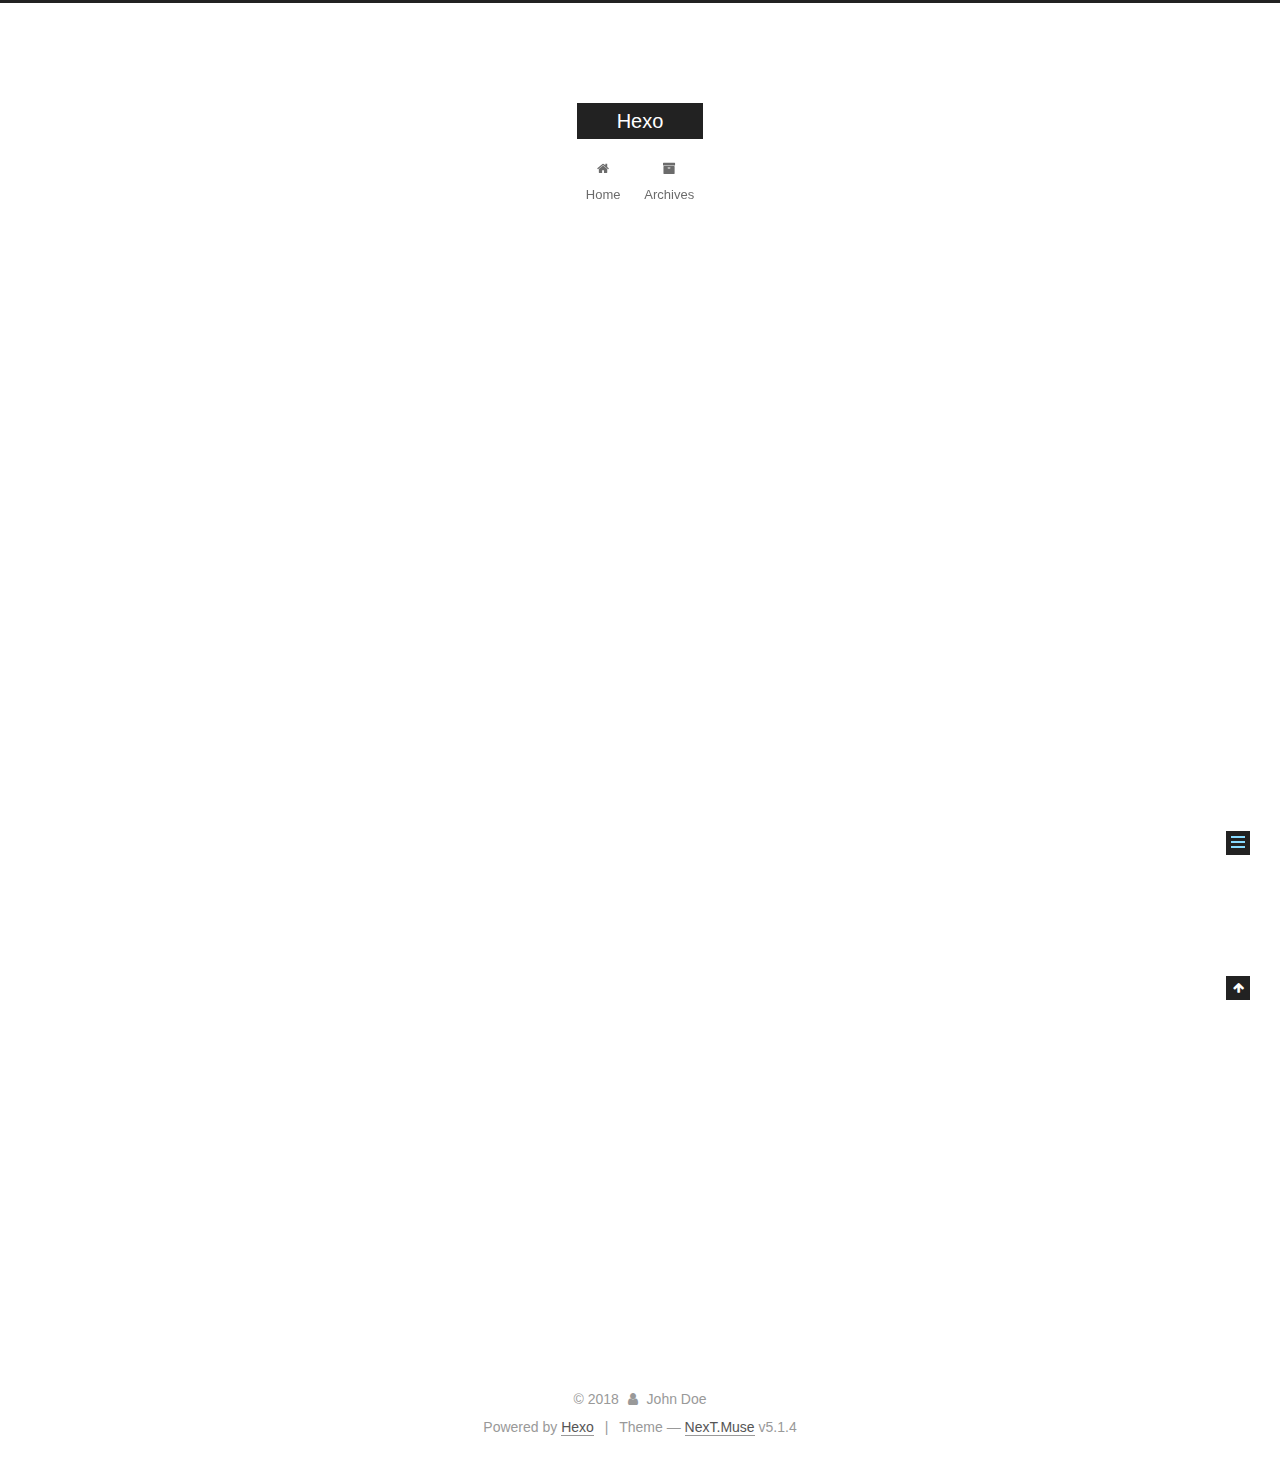
<file: 2018/04/25/hello-world/index.html>
<!DOCTYPE html>



  


<html class="theme-next muse use-motion" lang="">
<head>
  <meta charset="UTF-8"/>
<meta http-equiv="X-UA-Compatible" content="IE=edge" />
<meta name="viewport" content="width=device-width, initial-scale=1, maximum-scale=1"/>
<meta name="theme-color" content="#222">









<meta http-equiv="Cache-Control" content="no-transform" />
<meta http-equiv="Cache-Control" content="no-siteapp" />
















  
  
  <link href="/lib/fancybox/source/jquery.fancybox.css?v=2.1.5" rel="stylesheet" type="text/css" />







<link href="/lib/font-awesome/css/font-awesome.min.css?v=4.6.2" rel="stylesheet" type="text/css" />

<link href="/css/main.css?v=5.1.4" rel="stylesheet" type="text/css" />


  <link rel="apple-touch-icon" sizes="180x180" href="/images/apple-touch-icon-next.png?v=5.1.4">


  <link rel="icon" type="image/png" sizes="32x32" href="/images/favicon-32x32-next.png?v=5.1.4">


  <link rel="icon" type="image/png" sizes="16x16" href="/images/favicon-16x16-next.png?v=5.1.4">


  <link rel="mask-icon" href="/images/logo.svg?v=5.1.4" color="#222">





  <meta name="keywords" content="Hexo, NexT" />










<meta name="description" content="Welcome to Hexo! This is your very first post. Check documentation for more info. If you get any problems when using Hexo, you can find the answer in troubleshooting or you can ask me on GitHub. Quick">
<meta property="og:type" content="article">
<meta property="og:title" content="Hello World">
<meta property="og:url" content="http://yoursite.com/2018/04/25/hello-world/index.html">
<meta property="og:site_name" content="Hexo">
<meta property="og:description" content="Welcome to Hexo! This is your very first post. Check documentation for more info. If you get any problems when using Hexo, you can find the answer in troubleshooting or you can ask me on GitHub. Quick">
<meta property="og:locale" content="default">
<meta property="og:updated_time" content="2018-04-25T05:53:22.431Z">
<meta name="twitter:card" content="summary">
<meta name="twitter:title" content="Hello World">
<meta name="twitter:description" content="Welcome to Hexo! This is your very first post. Check documentation for more info. If you get any problems when using Hexo, you can find the answer in troubleshooting or you can ask me on GitHub. Quick">



<script type="text/javascript" id="hexo.configurations">
  var NexT = window.NexT || {};
  var CONFIG = {
    root: '/',
    scheme: 'Muse',
    version: '5.1.4',
    sidebar: {"position":"left","display":"post","offset":12,"b2t":false,"scrollpercent":false,"onmobile":false},
    fancybox: true,
    tabs: true,
    motion: {"enable":true,"async":false,"transition":{"post_block":"fadeIn","post_header":"slideDownIn","post_body":"slideDownIn","coll_header":"slideLeftIn","sidebar":"slideUpIn"}},
    duoshuo: {
      userId: '0',
      author: 'Author'
    },
    algolia: {
      applicationID: '',
      apiKey: '',
      indexName: '',
      hits: {"per_page":10},
      labels: {"input_placeholder":"Search for Posts","hits_empty":"We didn't find any results for the search: ${query}","hits_stats":"${hits} results found in ${time} ms"}
    }
  };
</script>



  <link rel="canonical" href="http://yoursite.com/2018/04/25/hello-world/"/>





  <title>Hello World | Hexo</title>
  








</head>

<body itemscope itemtype="http://schema.org/WebPage" lang="default">

  
  
    
  

  <div class="container sidebar-position-left page-post-detail">
    <div class="headband"></div>

    <header id="header" class="header" itemscope itemtype="http://schema.org/WPHeader">
      <div class="header-inner"><div class="site-brand-wrapper">
  <div class="site-meta ">
    

    <div class="custom-logo-site-title">
      <a href="/"  class="brand" rel="start">
        <span class="logo-line-before"><i></i></span>
        <span class="site-title">Hexo</span>
        <span class="logo-line-after"><i></i></span>
      </a>
    </div>
      
        <p class="site-subtitle"></p>
      
  </div>

  <div class="site-nav-toggle">
    <button>
      <span class="btn-bar"></span>
      <span class="btn-bar"></span>
      <span class="btn-bar"></span>
    </button>
  </div>
</div>

<nav class="site-nav">
  

  
    <ul id="menu" class="menu">
      
        
        <li class="menu-item menu-item-home">
          <a href="/" rel="section">
            
              <i class="menu-item-icon fa fa-fw fa-home"></i> <br />
            
            Home
          </a>
        </li>
      
        
        <li class="menu-item menu-item-archives">
          <a href="/archives/" rel="section">
            
              <i class="menu-item-icon fa fa-fw fa-archive"></i> <br />
            
            Archives
          </a>
        </li>
      

      
    </ul>
  

  
</nav>



 </div>
    </header>

    <main id="main" class="main">
      <div class="main-inner">
        <div class="content-wrap">
          <div id="content" class="content">
            

  <div id="posts" class="posts-expand">
    

  

  
  
  

  <article class="post post-type-normal" itemscope itemtype="http://schema.org/Article">
  
  
  
  <div class="post-block">
    <link itemprop="mainEntityOfPage" href="http://yoursite.com/2018/04/25/hello-world/">

    <span hidden itemprop="author" itemscope itemtype="http://schema.org/Person">
      <meta itemprop="name" content="John Doe">
      <meta itemprop="description" content="">
      <meta itemprop="image" content="/images/avatar.gif">
    </span>

    <span hidden itemprop="publisher" itemscope itemtype="http://schema.org/Organization">
      <meta itemprop="name" content="Hexo">
    </span>

    
      <header class="post-header">

        
        
          <h1 class="post-title" itemprop="name headline">Hello World</h1>
        

        <div class="post-meta">
          <span class="post-time">
            
              <span class="post-meta-item-icon">
                <i class="fa fa-calendar-o"></i>
              </span>
              
                <span class="post-meta-item-text">Posted on</span>
              
              <time title="Post created" itemprop="dateCreated datePublished" datetime="2018-04-25T13:53:22+08:00">
                2018-04-25
              </time>
            

            

            
          </span>

          

          
            
          

          
          

          

          

          

        </div>
      </header>
    

    
    
    
    <div class="post-body" itemprop="articleBody">

      
      

      
        <p>Welcome to <a href="https://hexo.io/" target="_blank" rel="noopener">Hexo</a>! This is your very first post. Check <a href="https://hexo.io/docs/" target="_blank" rel="noopener">documentation</a> for more info. If you get any problems when using Hexo, you can find the answer in <a href="https://hexo.io/docs/troubleshooting.html" target="_blank" rel="noopener">troubleshooting</a> or you can ask me on <a href="https://github.com/hexojs/hexo/issues" target="_blank" rel="noopener">GitHub</a>.</p>
<h2 id="Quick-Start"><a href="#Quick-Start" class="headerlink" title="Quick Start"></a>Quick Start</h2><h3 id="Create-a-new-post"><a href="#Create-a-new-post" class="headerlink" title="Create a new post"></a>Create a new post</h3><figure class="highlight bash"><table><tr><td class="gutter"><pre><span class="line">1</span><br></pre></td><td class="code"><pre><span class="line">$ hexo new <span class="string">"My New Post"</span></span><br></pre></td></tr></table></figure>
<p>More info: <a href="https://hexo.io/docs/writing.html" target="_blank" rel="noopener">Writing</a></p>
<h3 id="Run-server"><a href="#Run-server" class="headerlink" title="Run server"></a>Run server</h3><figure class="highlight bash"><table><tr><td class="gutter"><pre><span class="line">1</span><br></pre></td><td class="code"><pre><span class="line">$ hexo server</span><br></pre></td></tr></table></figure>
<p>More info: <a href="https://hexo.io/docs/server.html" target="_blank" rel="noopener">Server</a></p>
<h3 id="Generate-static-files"><a href="#Generate-static-files" class="headerlink" title="Generate static files"></a>Generate static files</h3><figure class="highlight bash"><table><tr><td class="gutter"><pre><span class="line">1</span><br></pre></td><td class="code"><pre><span class="line">$ hexo generate</span><br></pre></td></tr></table></figure>
<p>More info: <a href="https://hexo.io/docs/generating.html" target="_blank" rel="noopener">Generating</a></p>
<h3 id="Deploy-to-remote-sites"><a href="#Deploy-to-remote-sites" class="headerlink" title="Deploy to remote sites"></a>Deploy to remote sites</h3><figure class="highlight bash"><table><tr><td class="gutter"><pre><span class="line">1</span><br></pre></td><td class="code"><pre><span class="line">$ hexo deploy</span><br></pre></td></tr></table></figure>
<p>More info: <a href="https://hexo.io/docs/deployment.html" target="_blank" rel="noopener">Deployment</a></p>

      
    </div>
    
    
    

    

    

    

    <footer class="post-footer">
      

      
      
      

      
        <div class="post-nav">
          <div class="post-nav-next post-nav-item">
            
          </div>

          <span class="post-nav-divider"></span>

          <div class="post-nav-prev post-nav-item">
            
              <a href="/2018/04/25/你好/" rel="prev" title="你好">
                你好 <i class="fa fa-chevron-right"></i>
              </a>
            
          </div>
        </div>
      

      
      
    </footer>
  </div>
  
  
  
  </article>



    <div class="post-spread">
      
    </div>
  </div>


          </div>
          


          

  



        </div>
        
          
  
  <div class="sidebar-toggle">
    <div class="sidebar-toggle-line-wrap">
      <span class="sidebar-toggle-line sidebar-toggle-line-first"></span>
      <span class="sidebar-toggle-line sidebar-toggle-line-middle"></span>
      <span class="sidebar-toggle-line sidebar-toggle-line-last"></span>
    </div>
  </div>

  <aside id="sidebar" class="sidebar">
    
    <div class="sidebar-inner">

      

      
        <ul class="sidebar-nav motion-element">
          <li class="sidebar-nav-toc sidebar-nav-active" data-target="post-toc-wrap">
            Table of Contents
          </li>
          <li class="sidebar-nav-overview" data-target="site-overview-wrap">
            Overview
          </li>
        </ul>
      

      <section class="site-overview-wrap sidebar-panel">
        <div class="site-overview">
          <div class="site-author motion-element" itemprop="author" itemscope itemtype="http://schema.org/Person">
            
              <p class="site-author-name" itemprop="name">John Doe</p>
              <p class="site-description motion-element" itemprop="description"></p>
          </div>

          <nav class="site-state motion-element">

            
              <div class="site-state-item site-state-posts">
              
                <a href="/archives/">
              
                  <span class="site-state-item-count">2</span>
                  <span class="site-state-item-name">posts</span>
                </a>
              </div>
            

            

            

          </nav>

          

          

          
          

          
          

          

        </div>
      </section>

      
      <!--noindex-->
        <section class="post-toc-wrap motion-element sidebar-panel sidebar-panel-active">
          <div class="post-toc">

            
              
            

            
              <div class="post-toc-content"><ol class="nav"><li class="nav-item nav-level-2"><a class="nav-link" href="#Quick-Start"><span class="nav-number">1.</span> <span class="nav-text">Quick Start</span></a><ol class="nav-child"><li class="nav-item nav-level-3"><a class="nav-link" href="#Create-a-new-post"><span class="nav-number">1.1.</span> <span class="nav-text">Create a new post</span></a></li><li class="nav-item nav-level-3"><a class="nav-link" href="#Run-server"><span class="nav-number">1.2.</span> <span class="nav-text">Run server</span></a></li><li class="nav-item nav-level-3"><a class="nav-link" href="#Generate-static-files"><span class="nav-number">1.3.</span> <span class="nav-text">Generate static files</span></a></li><li class="nav-item nav-level-3"><a class="nav-link" href="#Deploy-to-remote-sites"><span class="nav-number">1.4.</span> <span class="nav-text">Deploy to remote sites</span></a></li></ol></li></ol></div>
            

          </div>
        </section>
      <!--/noindex-->
      

      

    </div>
  </aside>


        
      </div>
    </main>

    <footer id="footer" class="footer">
      <div class="footer-inner">
        <div class="copyright">&copy; <span itemprop="copyrightYear">2018</span>
  <span class="with-love">
    <i class="fa fa-user"></i>
  </span>
  <span class="author" itemprop="copyrightHolder">John Doe</span>

  
</div>


  <div class="powered-by">Powered by <a class="theme-link" target="_blank" href="https://hexo.io">Hexo</a></div>



  <span class="post-meta-divider">|</span>



  <div class="theme-info">Theme &mdash; <a class="theme-link" target="_blank" href="https://github.com/iissnan/hexo-theme-next">NexT.Muse</a> v5.1.4</div>




        







        
      </div>
    </footer>

    
      <div class="back-to-top">
        <i class="fa fa-arrow-up"></i>
        
      </div>
    

    

  </div>

  

<script type="text/javascript">
  if (Object.prototype.toString.call(window.Promise) !== '[object Function]') {
    window.Promise = null;
  }
</script>









  












  
  
    <script type="text/javascript" src="/lib/jquery/index.js?v=2.1.3"></script>
  

  
  
    <script type="text/javascript" src="/lib/fastclick/lib/fastclick.min.js?v=1.0.6"></script>
  

  
  
    <script type="text/javascript" src="/lib/jquery_lazyload/jquery.lazyload.js?v=1.9.7"></script>
  

  
  
    <script type="text/javascript" src="/lib/velocity/velocity.min.js?v=1.2.1"></script>
  

  
  
    <script type="text/javascript" src="/lib/velocity/velocity.ui.min.js?v=1.2.1"></script>
  

  
  
    <script type="text/javascript" src="/lib/fancybox/source/jquery.fancybox.pack.js?v=2.1.5"></script>
  


  


  <script type="text/javascript" src="/js/src/utils.js?v=5.1.4"></script>

  <script type="text/javascript" src="/js/src/motion.js?v=5.1.4"></script>



  
  

  
  <script type="text/javascript" src="/js/src/scrollspy.js?v=5.1.4"></script>
<script type="text/javascript" src="/js/src/post-details.js?v=5.1.4"></script>



  


  <script type="text/javascript" src="/js/src/bootstrap.js?v=5.1.4"></script>



  


  




	





  





  












  





  

  

  

  
  

  

  

  

</body>
</html>
</file>
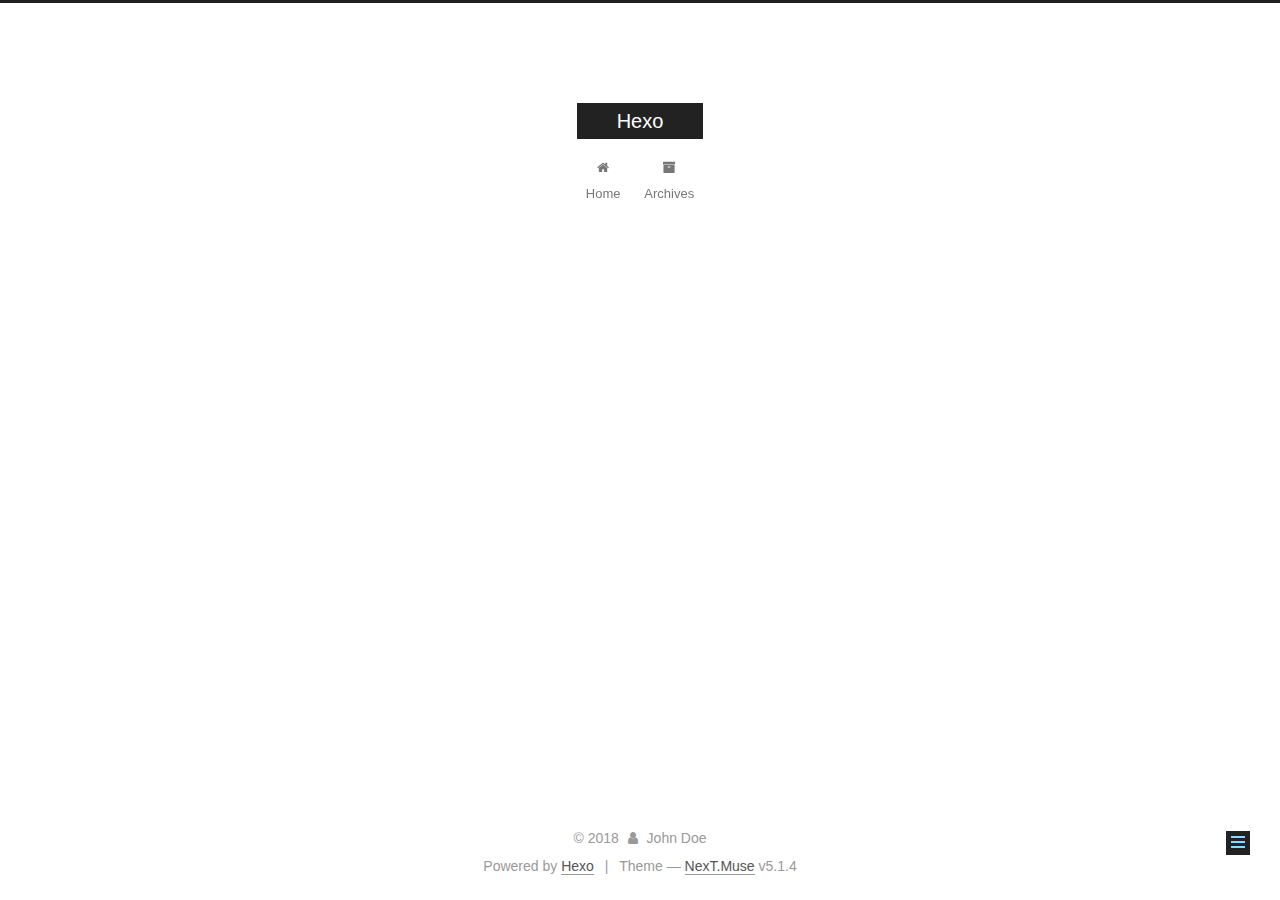
<file: 2018/04/25/你好/index.html>
<!DOCTYPE html>



  


<html class="theme-next muse use-motion" lang="">
<head>
  <meta charset="UTF-8"/>
<meta http-equiv="X-UA-Compatible" content="IE=edge" />
<meta name="viewport" content="width=device-width, initial-scale=1, maximum-scale=1"/>
<meta name="theme-color" content="#222">









<meta http-equiv="Cache-Control" content="no-transform" />
<meta http-equiv="Cache-Control" content="no-siteapp" />
















  
  
  <link href="/lib/fancybox/source/jquery.fancybox.css?v=2.1.5" rel="stylesheet" type="text/css" />







<link href="/lib/font-awesome/css/font-awesome.min.css?v=4.6.2" rel="stylesheet" type="text/css" />

<link href="/css/main.css?v=5.1.4" rel="stylesheet" type="text/css" />


  <link rel="apple-touch-icon" sizes="180x180" href="/images/apple-touch-icon-next.png?v=5.1.4">


  <link rel="icon" type="image/png" sizes="32x32" href="/images/favicon-32x32-next.png?v=5.1.4">


  <link rel="icon" type="image/png" sizes="16x16" href="/images/favicon-16x16-next.png?v=5.1.4">


  <link rel="mask-icon" href="/images/logo.svg?v=5.1.4" color="#222">





  <meta name="keywords" content="Hexo, NexT" />










<meta property="og:type" content="article">
<meta property="og:title" content="你好">
<meta property="og:url" content="http://yoursite.com/2018/04/25/你好/index.html">
<meta property="og:site_name" content="Hexo">
<meta property="og:locale" content="default">
<meta property="og:updated_time" content="2018-04-25T05:55:46.192Z">
<meta name="twitter:card" content="summary">
<meta name="twitter:title" content="你好">



<script type="text/javascript" id="hexo.configurations">
  var NexT = window.NexT || {};
  var CONFIG = {
    root: '/',
    scheme: 'Muse',
    version: '5.1.4',
    sidebar: {"position":"left","display":"post","offset":12,"b2t":false,"scrollpercent":false,"onmobile":false},
    fancybox: true,
    tabs: true,
    motion: {"enable":true,"async":false,"transition":{"post_block":"fadeIn","post_header":"slideDownIn","post_body":"slideDownIn","coll_header":"slideLeftIn","sidebar":"slideUpIn"}},
    duoshuo: {
      userId: '0',
      author: 'Author'
    },
    algolia: {
      applicationID: '',
      apiKey: '',
      indexName: '',
      hits: {"per_page":10},
      labels: {"input_placeholder":"Search for Posts","hits_empty":"We didn't find any results for the search: ${query}","hits_stats":"${hits} results found in ${time} ms"}
    }
  };
</script>



  <link rel="canonical" href="http://yoursite.com/2018/04/25/你好/"/>





  <title>你好 | Hexo</title>
  








</head>

<body itemscope itemtype="http://schema.org/WebPage" lang="default">

  
  
    
  

  <div class="container sidebar-position-left page-post-detail">
    <div class="headband"></div>

    <header id="header" class="header" itemscope itemtype="http://schema.org/WPHeader">
      <div class="header-inner"><div class="site-brand-wrapper">
  <div class="site-meta ">
    

    <div class="custom-logo-site-title">
      <a href="/"  class="brand" rel="start">
        <span class="logo-line-before"><i></i></span>
        <span class="site-title">Hexo</span>
        <span class="logo-line-after"><i></i></span>
      </a>
    </div>
      
        <p class="site-subtitle"></p>
      
  </div>

  <div class="site-nav-toggle">
    <button>
      <span class="btn-bar"></span>
      <span class="btn-bar"></span>
      <span class="btn-bar"></span>
    </button>
  </div>
</div>

<nav class="site-nav">
  

  
    <ul id="menu" class="menu">
      
        
        <li class="menu-item menu-item-home">
          <a href="/" rel="section">
            
              <i class="menu-item-icon fa fa-fw fa-home"></i> <br />
            
            Home
          </a>
        </li>
      
        
        <li class="menu-item menu-item-archives">
          <a href="/archives/" rel="section">
            
              <i class="menu-item-icon fa fa-fw fa-archive"></i> <br />
            
            Archives
          </a>
        </li>
      

      
    </ul>
  

  
</nav>



 </div>
    </header>

    <main id="main" class="main">
      <div class="main-inner">
        <div class="content-wrap">
          <div id="content" class="content">
            

  <div id="posts" class="posts-expand">
    

  

  
  
  

  <article class="post post-type-normal" itemscope itemtype="http://schema.org/Article">
  
  
  
  <div class="post-block">
    <link itemprop="mainEntityOfPage" href="http://yoursite.com/2018/04/25/你好/">

    <span hidden itemprop="author" itemscope itemtype="http://schema.org/Person">
      <meta itemprop="name" content="John Doe">
      <meta itemprop="description" content="">
      <meta itemprop="image" content="/images/avatar.gif">
    </span>

    <span hidden itemprop="publisher" itemscope itemtype="http://schema.org/Organization">
      <meta itemprop="name" content="Hexo">
    </span>

    
      <header class="post-header">

        
        
          <h1 class="post-title" itemprop="name headline">你好</h1>
        

        <div class="post-meta">
          <span class="post-time">
            
              <span class="post-meta-item-icon">
                <i class="fa fa-calendar-o"></i>
              </span>
              
                <span class="post-meta-item-text">Posted on</span>
              
              <time title="Post created" itemprop="dateCreated datePublished" datetime="2018-04-25T13:55:46+08:00">
                2018-04-25
              </time>
            

            

            
          </span>

          

          
            
          

          
          

          

          

          

        </div>
      </header>
    

    
    
    
    <div class="post-body" itemprop="articleBody">

      
      

      
        
      
    </div>
    
    
    

    

    

    

    <footer class="post-footer">
      

      
      
      

      
        <div class="post-nav">
          <div class="post-nav-next post-nav-item">
            
              <a href="/2018/04/25/hello-world/" rel="next" title="Hello World">
                <i class="fa fa-chevron-left"></i> Hello World
              </a>
            
          </div>

          <span class="post-nav-divider"></span>

          <div class="post-nav-prev post-nav-item">
            
          </div>
        </div>
      

      
      
    </footer>
  </div>
  
  
  
  </article>



    <div class="post-spread">
      
    </div>
  </div>


          </div>
          


          

  



        </div>
        
          
  
  <div class="sidebar-toggle">
    <div class="sidebar-toggle-line-wrap">
      <span class="sidebar-toggle-line sidebar-toggle-line-first"></span>
      <span class="sidebar-toggle-line sidebar-toggle-line-middle"></span>
      <span class="sidebar-toggle-line sidebar-toggle-line-last"></span>
    </div>
  </div>

  <aside id="sidebar" class="sidebar">
    
    <div class="sidebar-inner">

      

      

      <section class="site-overview-wrap sidebar-panel sidebar-panel-active">
        <div class="site-overview">
          <div class="site-author motion-element" itemprop="author" itemscope itemtype="http://schema.org/Person">
            
              <p class="site-author-name" itemprop="name">John Doe</p>
              <p class="site-description motion-element" itemprop="description"></p>
          </div>

          <nav class="site-state motion-element">

            
              <div class="site-state-item site-state-posts">
              
                <a href="/archives/">
              
                  <span class="site-state-item-count">2</span>
                  <span class="site-state-item-name">posts</span>
                </a>
              </div>
            

            

            

          </nav>

          

          

          
          

          
          

          

        </div>
      </section>

      

      

    </div>
  </aside>


        
      </div>
    </main>

    <footer id="footer" class="footer">
      <div class="footer-inner">
        <div class="copyright">&copy; <span itemprop="copyrightYear">2018</span>
  <span class="with-love">
    <i class="fa fa-user"></i>
  </span>
  <span class="author" itemprop="copyrightHolder">John Doe</span>

  
</div>


  <div class="powered-by">Powered by <a class="theme-link" target="_blank" href="https://hexo.io">Hexo</a></div>



  <span class="post-meta-divider">|</span>



  <div class="theme-info">Theme &mdash; <a class="theme-link" target="_blank" href="https://github.com/iissnan/hexo-theme-next">NexT.Muse</a> v5.1.4</div>




        







        
      </div>
    </footer>

    
      <div class="back-to-top">
        <i class="fa fa-arrow-up"></i>
        
      </div>
    

    

  </div>

  

<script type="text/javascript">
  if (Object.prototype.toString.call(window.Promise) !== '[object Function]') {
    window.Promise = null;
  }
</script>









  












  
  
    <script type="text/javascript" src="/lib/jquery/index.js?v=2.1.3"></script>
  

  
  
    <script type="text/javascript" src="/lib/fastclick/lib/fastclick.min.js?v=1.0.6"></script>
  

  
  
    <script type="text/javascript" src="/lib/jquery_lazyload/jquery.lazyload.js?v=1.9.7"></script>
  

  
  
    <script type="text/javascript" src="/lib/velocity/velocity.min.js?v=1.2.1"></script>
  

  
  
    <script type="text/javascript" src="/lib/velocity/velocity.ui.min.js?v=1.2.1"></script>
  

  
  
    <script type="text/javascript" src="/lib/fancybox/source/jquery.fancybox.pack.js?v=2.1.5"></script>
  


  


  <script type="text/javascript" src="/js/src/utils.js?v=5.1.4"></script>

  <script type="text/javascript" src="/js/src/motion.js?v=5.1.4"></script>



  
  

  
  <script type="text/javascript" src="/js/src/scrollspy.js?v=5.1.4"></script>
<script type="text/javascript" src="/js/src/post-details.js?v=5.1.4"></script>



  


  <script type="text/javascript" src="/js/src/bootstrap.js?v=5.1.4"></script>



  


  




	





  





  












  





  

  

  

  
  

  

  

  

</body>
</html>
</file>
<file: css/main.css>
/* normalize.css v3.0.2 | MIT License | git.io/normalize */
html {
  font-family: sans-serif; /* 1 */
  -ms-text-size-adjust: 100%; /* 2 */
  -webkit-text-size-adjust: 100%; /* 2 */
}
body {
  margin: 0;
}
article,
aside,
details,
figcaption,
figure,
footer,
header,
hgroup,
main,
menu,
nav,
section,
summary {
  display: block;
}
audio,
canvas,
progress,
video {
  display: inline-block; /* 1 */
  vertical-align: baseline; /* 2 */
}
audio:not([controls]) {
  display: none;
  height: 0;
}
[hidden],
template {
  display: none;
}
a {
  background-color: transparent;
}
a:active,
a:hover {
  outline: 0;
}
abbr[title] {
  border-bottom: 1px dotted;
}
b,
strong {
  font-weight: bold;
}
dfn {
  font-style: italic;
}
h1 {
  font-size: 2em;
  margin: 0.67em 0;
}
mark {
  background: #ff0;
  color: #000;
}
small {
  font-size: 80%;
}
sub,
sup {
  font-size: 75%;
  line-height: 0;
  position: relative;
  vertical-align: baseline;
}
sup {
  top: -0.5em;
}
sub {
  bottom: -0.25em;
}
img {
  border: 0;
}
svg:not(:root) {
  overflow: hidden;
}
figure {
  margin: 1em 40px;
}
hr {
  -moz-box-sizing: content-box;
  box-sizing: content-box;
  height: 0;
}
pre {
  overflow: auto;
}
code,
kbd,
pre,
samp {
  font-family: monospace, monospace;
  font-size: 1em;
}
button,
input,
optgroup,
select,
textarea {
  color: inherit; /* 1 */
  font: inherit; /* 2 */
  margin: 0; /* 3 */
}
button {
  overflow: visible;
}
button,
select {
  text-transform: none;
}
button,
html input[type="button"],
input[type="reset"],
input[type="submit"] {
  -webkit-appearance: button; /* 2 */
  cursor: pointer; /* 3 */
}
button[disabled],
html input[disabled] {
  cursor: default;
}
button::-moz-focus-inner,
input::-moz-focus-inner {
  border: 0;
  padding: 0;
}
input {
  line-height: normal;
}
input[type="checkbox"],
input[type="radio"] {
  box-sizing: border-box; /* 1 */
  padding: 0; /* 2 */
}
input[type="number"]::-webkit-inner-spin-button,
input[type="number"]::-webkit-outer-spin-button {
  height: auto;
}
input[type="search"] {
  -webkit-appearance: textfield; /* 1 */
  -moz-box-sizing: content-box;
  -webkit-box-sizing: content-box; /* 2 */
  box-sizing: content-box;
}
input[type="search"]::-webkit-search-cancel-button,
input[type="search"]::-webkit-search-decoration {
  -webkit-appearance: none;
}
fieldset {
  border: 1px solid #c0c0c0;
  margin: 0 2px;
  padding: 0.35em 0.625em 0.75em;
}
legend {
  border: 0; /* 1 */
  padding: 0; /* 2 */
}
textarea {
  overflow: auto;
}
optgroup {
  font-weight: bold;
}
table {
  border-collapse: collapse;
  border-spacing: 0;
}
td,
th {
  padding: 0;
}
::selection {
  background: #262a30;
  color: #fff;
}
body {
  position: relative;
  font-family: 'Lato', "PingFang SC", "Microsoft YaHei", sans-serif;
  font-size: 14px;
  line-height: 2;
  color: #555;
  background: #fff;
}
@media (max-width: 767px) {
  body {
    padding-right: 0 !important;
  }
}
@media (min-width: 768px) and (max-width: 991px) {
  body {
    padding-right: 0 !important;
  }
}
@media (min-width: 1600px) {
  body {
    font-size: 16px;
  }
}
h1,
h2,
h3,
h4,
h5,
h6 {
  margin: 0;
  padding: 0;
  font-weight: bold;
  line-height: 1.5;
  font-family: 'Lato', "PingFang SC", "Microsoft YaHei", sans-serif;
}
h2,
h3,
h4,
h5,
h6 {
  margin: 20px 0 15px;
}
h1 {
  font-size: 22px;
}
@media (max-width: 767px) {
  h1 {
    font-size: 18px;
  }
}
h2 {
  font-size: 20px;
}
@media (max-width: 767px) {
  h2 {
    font-size: 16px;
  }
}
h3 {
  font-size: 18px;
}
@media (max-width: 767px) {
  h3 {
    font-size: 14px;
  }
}
h4 {
  font-size: 16px;
}
@media (max-width: 767px) {
  h4 {
    font-size: 12px;
  }
}
h5 {
  font-size: 14px;
}
@media (max-width: 767px) {
  h5 {
    font-size: 10px;
  }
}
h6 {
  font-size: 12px;
}
@media (max-width: 767px) {
  h6 {
    font-size: 8px;
  }
}
p {
  margin: 0 0 20px 0;
}
a {
  color: #555;
  text-decoration: none;
  outline: none;
  border-bottom: 1px solid #999;
  word-wrap: break-word;
}
a:hover {
  color: #222;
  border-bottom-color: #222;
}
blockquote {
  margin: 0;
  padding: 0;
}
img {
  display: block;
  margin: auto;
  max-width: 100%;
  height: auto;
}
hr {
  margin: 40px 0;
  height: 3px;
  border: none;
  background-color: #ddd;
  background-image: repeating-linear-gradient(-45deg, #fff, #fff 4px, transparent 4px, transparent 8px);
}
blockquote {
  padding: 0 15px;
  color: #666;
  border-left: 4px solid #ddd;
}
blockquote cite::before {
  content: "-";
  padding: 0 5px;
}
dt {
  font-weight: 700;
}
dd {
  margin: 0;
  padding: 0;
}
kbd {
  border: 1px solid #ccc;
  border-radius: 0.2em;
  box-shadow: 0.1em 0.1em 0.2em rgba(0,0,0,0.1);
  background-color: #f9f9f9;
  font-family: inherit;
  background-image: -webkit-linear-gradient(top, #eee, #fff, #eee);
  padding: 0.1em 0.3em;
  white-space: nowrap;
}
.text-left {
  text-align: left;
}
.text-center {
  text-align: center;
}
.text-right {
  text-align: right;
}
.text-justify {
  text-align: justify;
}
.text-nowrap {
  white-space: nowrap;
}
.text-lowercase {
  text-transform: lowercase;
}
.text-uppercase {
  text-transform: uppercase;
}
.text-capitalize {
  text-transform: capitalize;
}
.center-block {
  display: block;
  margin-left: auto;
  margin-right: auto;
}
.clearfix:before,
.clearfix:after {
  content: " ";
  display: table;
}
.clearfix:after {
  clear: both;
}
.pullquote {
  width: 45%;
}
.pullquote.left {
  float: left;
  margin-left: 5px;
  margin-right: 10px;
}
.pullquote.right {
  float: right;
  margin-left: 10px;
  margin-right: 5px;
}
.affix.affix.affix {
  position: fixed;
}
.translation {
  margin-top: -20px;
  font-size: 14px;
  color: #999;
}
.scrollbar-measure {
  width: 100px;
  height: 100px;
  overflow: scroll;
  position: absolute;
  top: -9999px;
}
.use-motion .motion-element {
  opacity: 0;
}
table {
  margin: 20px 0;
  width: 100%;
  border-collapse: collapse;
  border-spacing: 0;
  border: 1px solid #ddd;
  font-size: 14px;
  table-layout: fixed;
  word-wrap: break-all;
}
table>tbody>tr:nth-of-type(odd) {
  background-color: #f9f9f9;
}
table>tbody>tr:hover {
  background-color: #f5f5f5;
}
caption,
th,
td {
  padding: 8px;
  text-align: left;
  vertical-align: middle;
  font-weight: normal;
}
th,
td {
  border-bottom: 3px solid #ddd;
  border-right: 1px solid #eee;
}
th {
  padding-bottom: 10px;
  font-weight: 700;
}
td {
  border-bottom-width: 1px;
}
html,
body {
  height: 100%;
}
.container {
  position: relative;
  min-height: 100%;
}
.header-inner {
  margin: 0 auto;
  padding: 100px 0 70px;
  width: 700px;
}
@media (min-width: 1600px) {
  .container .header-inner {
    width: 900px;
  }
}
.main {
  padding-bottom: 150px;
}
.main-inner {
  margin: 0 auto;
  width: 700px;
}
@media (min-width: 1600px) {
  .container .main-inner {
    width: 900px;
  }
}
.footer {
  position: absolute;
  left: 0;
  bottom: 0;
  width: 100%;
  min-height: 50px;
}
.footer-inner {
  box-sizing: border-box;
  margin: 20px auto;
  width: 700px;
}
@media (min-width: 1600px) {
  .container .footer-inner {
    width: 900px;
  }
}
pre,
.highlight {
  overflow: auto;
  margin: 20px 0;
  padding: 0;
  font-size: 13px;
  color: #4d4d4c;
  background: #f7f7f7;
  line-height: 1.6;
}
pre,
code {
  font-family: consolas, Menlo, "PingFang SC", "Microsoft YaHei", monospace;
}
code {
  padding: 2px 4px;
  word-wrap: break-word;
  color: #555;
  background: #eee;
  border-radius: 3px;
  font-size: 13px;
}
pre {
  padding: 10px;
}
pre code {
  padding: 0;
  color: #4d4d4c;
  background: none;
  text-shadow: none;
}
.highlight {
  border-radius: 1px;
}
.highlight pre {
  border: none;
  margin: 0;
  padding: 10px 0;
}
.highlight table {
  margin: 0;
  width: auto;
  border: none;
}
.highlight td {
  border: none;
  padding: 0;
}
.highlight figcaption {
  font-size: 1em;
  color: #4d4d4c;
  line-height: 1em;
  margin-bottom: 1em;
}
.highlight figcaption:before,
.highlight figcaption:after {
  content: " ";
  display: table;
}
.highlight figcaption:after {
  clear: both;
}
.highlight figcaption a {
  float: right;
  color: #4d4d4c;
}
.highlight figcaption a:hover {
  border-bottom-color: #4d4d4c;
}
.highlight .gutter pre {
  padding-left: 10px;
  padding-right: 10px;
  color: #869194;
  text-align: right;
  background-color: #eff2f3;
}
.highlight .code pre {
  width: 100%;
  padding-left: 10px;
  padding-right: 10px;
  background-color: #f7f7f7;
}
.highlight .line {
  height: 20px;
}
.gutter {
  -webkit-user-select: none;
  -moz-user-select: none;
  -ms-user-select: none;
  user-select: none;
}
.gist table {
  width: auto;
}
.gist table td {
  border: none;
}
pre .deletion {
  background: #fdd;
}
pre .addition {
  background: #dfd;
}
pre .meta {
  color: #8959a8;
}
pre .comment {
  color: #8e908c;
}
pre .variable,
pre .attribute,
pre .tag,
pre .regexp,
pre .ruby .constant,
pre .xml .tag .title,
pre .xml .pi,
pre .xml .doctype,
pre .html .doctype,
pre .css .id,
pre .css .class,
pre .css .pseudo {
  color: #c82829;
}
pre .number,
pre .preprocessor,
pre .built_in,
pre .literal,
pre .params,
pre .constant,
pre .command {
  color: #f5871f;
}
pre .ruby .class .title,
pre .css .rules .attribute,
pre .string,
pre .value,
pre .inheritance,
pre .header,
pre .ruby .symbol,
pre .xml .cdata,
pre .special,
pre .number,
pre .formula {
  color: #718c00;
}
pre .title,
pre .css .hexcolor {
  color: #3e999f;
}
pre .function,
pre .python .decorator,
pre .python .title,
pre .ruby .function .title,
pre .ruby .title .keyword,
pre .perl .sub,
pre .javascript .title,
pre .coffeescript .title {
  color: #4271ae;
}
pre .keyword,
pre .javascript .function {
  color: #8959a8;
}
.full-image.full-image.full-image.full-image {
  border: none;
  max-width: 100%;
  width: auto;
  margin: 20px auto 25px;
}
@media (min-width: 992px) {
  .full-image.full-image.full-image.full-image {
    max-width: none;
    width: 110%;
    margin: 25px -5%;
  }
}
.blockquote-center,
.page-home .post-type-quote blockquote,
.page-post-detail .post-type-quote blockquote {
  position: relative;
  margin: 40px 0;
  padding: 0;
  border-left: none;
  text-align: center;
}
.blockquote-center::before,
.page-home .post-type-quote blockquote::before,
.page-post-detail .post-type-quote blockquote::before,
.blockquote-center::after,
.page-home .post-type-quote blockquote::after,
.page-post-detail .post-type-quote blockquote::after {
  position: absolute;
  content: ' ';
  display: block;
  width: 100%;
  height: 24px;
  opacity: 0.2;
  background-repeat: no-repeat;
  background-position: 0 -6px;
  background-size: 22px 22px;
}
.blockquote-center::before,
.page-home .post-type-quote blockquote::before,
.page-post-detail .post-type-quote blockquote::before {
  top: -20px;
  background-image: url("../images/quote-l.svg");
  border-top: 1px solid #ccc;
}
.blockquote-center::after,
.page-home .post-type-quote blockquote::after,
.page-post-detail .post-type-quote blockquote::after {
  bottom: -20px;
  background-image: url("../images/quote-r.svg");
  border-bottom: 1px solid #ccc;
  background-position: 100% 8px;
}
.blockquote-center p,
.page-home .post-type-quote blockquote p,
.page-post-detail .post-type-quote blockquote p,
.blockquote-center div,
.page-home .post-type-quote blockquote div,
.page-post-detail .post-type-quote blockquote div {
  text-align: center;
}
.post .post-body .group-picture img {
  box-sizing: border-box;
  padding: 0 3px;
  border: none;
}
.post .group-picture-row {
  overflow: hidden;
  margin-top: 6px;
}
.post .group-picture-row:first-child {
  margin-top: 0;
}
.post .group-picture-column {
  float: left;
}
.page-post-detail .post-body .group-picture-column {
  float: none;
  margin-top: 10px;
  width: auto !important;
}
.page-post-detail .post-body .group-picture-column img {
  margin: 0 auto;
}
.page-archive .group-picture-container {
  overflow: hidden;
}
.page-archive .group-picture-row {
  float: left;
}
.page-archive .group-picture-row:first-child {
  margin-top: 6px;
}
.page-archive .group-picture-column {
  max-width: 150px;
  max-height: 150px;
}
.post-body .note {
  position: relative;
  padding: 15px;
  margin-bottom: 20px;
  border: 1px solid #eee;
  border-left-width: 5px;
  border-radius: 3px;
}
.post-body .note h2,
.post-body .note h3,
.post-body .note h4,
.post-body .note h5,
.post-body .note h6 {
  margin-top: 0;
  margin-bottom: 0;
  border-bottom: initial;
  padding-top: 0 !important;
}
.post-body .note p:first-child,
.post-body .note ul:first-child,
.post-body .note ol:first-child,
.post-body .note table:first-child,
.post-body .note pre:first-child,
.post-body .note blockquote:first-child {
  margin-top: 0;
}
.post-body .note p:last-child,
.post-body .note ul:last-child,
.post-body .note ol:last-child,
.post-body .note table:last-child,
.post-body .note pre:last-child,
.post-body .note blockquote:last-child {
  margin-bottom: 0;
}
.post-body .note.default {
  border-left-color: #777;
}
.post-body .note.default h2,
.post-body .note.default h3,
.post-body .note.default h4,
.post-body .note.default h5,
.post-body .note.default h6 {
  color: #777;
}
.post-body .note.primary {
  border-left-color: #6f42c1;
}
.post-body .note.primary h2,
.post-body .note.primary h3,
.post-body .note.primary h4,
.post-body .note.primary h5,
.post-body .note.primary h6 {
  color: #6f42c1;
}
.post-body .note.info {
  border-left-color: #428bca;
}
.post-body .note.info h2,
.post-body .note.info h3,
.post-body .note.info h4,
.post-body .note.info h5,
.post-body .note.info h6 {
  color: #428bca;
}
.post-body .note.success {
  border-left-color: #5cb85c;
}
.post-body .note.success h2,
.post-body .note.success h3,
.post-body .note.success h4,
.post-body .note.success h5,
.post-body .note.success h6 {
  color: #5cb85c;
}
.post-body .note.warning {
  border-left-color: #f0ad4e;
}
.post-body .note.warning h2,
.post-body .note.warning h3,
.post-body .note.warning h4,
.post-body .note.warning h5,
.post-body .note.warning h6 {
  color: #f0ad4e;
}
.post-body .note.danger {
  border-left-color: #d9534f;
}
.post-body .note.danger h2,
.post-body .note.danger h3,
.post-body .note.danger h4,
.post-body .note.danger h5,
.post-body .note.danger h6 {
  color: #d9534f;
}
.post-body .label {
  display: inline;
  padding: 0 2px;
  white-space: nowrap;
}
.post-body .label.default {
  background-color: #f0f0f0;
}
.post-body .label.primary {
  background-color: #efe6f7;
}
.post-body .label.info {
  background-color: #e5f2f8;
}
.post-body .label.success {
  background-color: #e7f4e9;
}
.post-body .label.warning {
  background-color: #fcf6e1;
}
.post-body .label.danger {
  background-color: #fae8eb;
}
.post-body .tabs {
  position: relative;
  display: block;
  margin-bottom: 20px;
  padding-top: 10px;
}
.post-body .tabs ul.nav-tabs {
  margin: 0;
  padding: 0;
  display: flex;
  margin-bottom: -1px;
}
@media (max-width: 413px) {
  .post-body .tabs ul.nav-tabs {
    display: block;
    margin-bottom: 5px;
  }
}
.post-body .tabs ul.nav-tabs li.tab {
  list-style-type: none !important;
  margin: 0 0.25em 0 0;
  border-top: 3px solid transparent;
  border-left: 1px solid transparent;
  border-right: 1px solid transparent;
}
@media (max-width: 413px) {
  .post-body .tabs ul.nav-tabs li.tab {
    margin: initial;
    border-top: 1px solid transparent;
    border-left: 3px solid transparent;
    border-right: 1px solid transparent;
    border-bottom: 1px solid transparent;
  }
}
.post-body .tabs ul.nav-tabs li.tab a {
  outline: 0;
  border-bottom: initial;
  display: block;
  line-height: 1.8em;
  padding: 0.25em 0.75em;
  transition-duration: 0.2s;
  transition-timing-function: ease-out;
  transition-delay: 0s;
}
.post-body .tabs ul.nav-tabs li.tab a i {
  width: 1.285714285714286em;
}
.post-body .tabs ul.nav-tabs li.tab.active {
  border-top: 3px solid #fc6423;
  border-left: 1px solid #ddd;
  border-right: 1px solid #ddd;
  background-color: #fff;
}
@media (max-width: 413px) {
  .post-body .tabs ul.nav-tabs li.tab.active {
    border-top: 1px solid #ddd;
    border-left: 3px solid #fc6423;
    border-right: 1px solid #ddd;
    border-bottom: 1px solid #ddd;
  }
}
.post-body .tabs ul.nav-tabs li.tab.active a {
  cursor: default;
  color: #555;
}
.post-body .tabs .tab-content {
  background-color: #fff;
}
.post-body .tabs .tab-content .tab-pane {
  border: 1px solid #ddd;
  padding: 20px 20px 0 20px;
}
.post-body .tabs .tab-content .tab-pane:not(.active) {
  display: none !important;
}
.post-body .tabs .tab-content .tab-pane.active {
  display: block !important;
}
.btn {
  display: inline-block;
  padding: 0 20px;
  font-size: 14px;
  color: #fff;
  background: #222;
  border: 2px solid #222;
  text-decoration: none;
  border-radius: 0;
  transition-property: background-color;
  transition-duration: 0.2s;
  transition-timing-function: ease-in-out;
  transition-delay: 0s;
  line-height: 2;
}
.btn:hover {
  border-color: #222;
  color: #222;
  background: #fff;
}
.btn +.btn {
  margin: 0 0 8px 8px;
}
.btn .fa-fw {
  width: 1.285714285714286em;
  text-align: left;
}
.btn-bar {
  display: block;
  width: 22px;
  height: 2px;
  background: #555;
  border-radius: 1px;
}
.btn-bar+.btn-bar {
  margin-top: 4px;
}
.pagination {
  margin: 120px 0 40px;
  text-align: center;
  border-top: 1px solid #eee;
}
.page-number-basic,
.pagination .prev,
.pagination .next,
.pagination .page-number,
.pagination .space {
  display: inline-block;
  position: relative;
  top: -1px;
  margin: 0 10px;
  padding: 0 11px;
}
@media (max-width: 767px) {
  .page-number-basic,
  .pagination .prev,
  .pagination .next,
  .pagination .page-number,
  .pagination .space {
    margin: 0 5px;
  }
}
.pagination .prev,
.pagination .next,
.pagination .page-number {
  border-bottom: 0;
  border-top: 1px solid #eee;
  transition-property: border-color;
  transition-duration: 0.2s;
  transition-timing-function: ease-in-out;
  transition-delay: 0s;
}
.pagination .prev:hover,
.pagination .next:hover,
.pagination .page-number:hover {
  border-top-color: #222;
}
.pagination .space {
  padding: 0;
  margin: 0;
}
.pagination .prev {
  margin-left: 0;
}
.pagination .next {
  margin-right: 0;
}
.pagination .page-number.current {
  color: #fff;
  background: #ccc;
  border-top-color: #ccc;
}
@media (max-width: 767px) {
  .pagination {
    border-top: none;
  }
  .pagination .prev,
  .pagination .next,
  .pagination .page-number {
    margin-bottom: 10px;
    border-top: 0;
    border-bottom: 1px solid #eee;
    padding: 0 10px;
  }
  .pagination .prev:hover,
  .pagination .next:hover,
  .pagination .page-number:hover {
    border-bottom-color: #222;
  }
}
.comments {
  margin: 60px 20px 0;
}
.tag-cloud {
  text-align: center;
}
.tag-cloud a {
  display: inline-block;
  margin: 10px;
}
.back-to-top {
  box-sizing: border-box;
  position: fixed;
  bottom: -100px;
  right: 30px;
  z-index: 1050;
  padding: 0 6px;
  width: 24px;
  background: #222;
  font-size: 12px;
  opacity: 1;
  color: #fff;
  cursor: pointer;
  text-align: center;
  -webkit-transform: translateZ(0);
  transition-property: bottom;
  transition-duration: 0.2s;
  transition-timing-function: ease-in-out;
  transition-delay: 0s;
}
@media (min-width: 768px) and (max-width: 991px) {
  .back-to-top {
    display: none !important;
  }
}
@media (max-width: 767px) {
  .back-to-top {
    display: none !important;
  }
}
.back-to-top.back-to-top-on {
  bottom: 19px;
}
.header {
  background: transparent;
}
.header-inner {
  position: relative;
}
.headband {
  height: 3px;
  background: #222;
}
.site-meta {
  margin: 0;
  text-align: center;
}
@media (max-width: 767px) {
  .site-meta {
    text-align: center;
  }
}
.brand {
  position: relative;
  display: inline-block;
  padding: 0 40px;
  color: #fff;
  background: #222;
  border-bottom: none;
}
.brand:hover {
  color: #fff;
}
.logo {
  display: inline-block;
  margin-right: 5px;
  line-height: 36px;
  vertical-align: top;
}
.site-title {
  display: inline-block;
  vertical-align: top;
  line-height: 36px;
  font-size: 20px;
  font-weight: normal;
  font-family: 'Lato', "PingFang SC", "Microsoft YaHei", sans-serif;
}
.site-subtitle {
  margin-top: 10px;
  font-size: 13px;
  color: #999;
}
.use-motion .brand {
  opacity: 0;
}
.use-motion .logo,
.use-motion .site-title,
.use-motion .site-subtitle {
  opacity: 0;
  position: relative;
  top: -10px;
}
.site-nav-toggle {
  display: none;
  position: absolute;
  top: 10px;
  left: 10px;
}
@media (max-width: 767px) {
  .site-nav-toggle {
    display: block;
  }
}
.site-nav-toggle button {
  margin-top: 2px;
  padding: 9px 10px;
  background: transparent;
  border: none;
}
@media (max-width: 767px) {
  .site-nav {
    display: none;
    margin: 0 -10px;
    padding: 0 10px;
    clear: both;
    border-top: 1px solid #ddd;
  }
}
@media (min-width: 768px) and (max-width: 991px) {
  .site-nav {
    display: block !important;
  }
}
@media (min-width: 992px) {
  .site-nav {
    display: block !important;
  }
}
.menu {
  margin-top: 20px;
  padding-left: 0;
  text-align: center;
}
.menu .menu-item {
  display: inline-block;
  margin: 0 10px;
  list-style: none;
}
@media screen and (max-width: 767px) {
  .menu .menu-item {
    margin-top: 10px;
  }
}
.menu .menu-item a {
  display: block;
  font-size: 13px;
  line-height: inherit;
  border-bottom: 1px solid transparent;
  transition-property: border-color;
  transition-duration: 0.2s;
  transition-timing-function: ease-in-out;
  transition-delay: 0s;
}
.menu .menu-item a:hover {
  border-bottom-color: #222;
}
.menu .menu-item .fa {
  margin-right: 5px;
}
.use-motion .menu-item {
  opacity: 0;
}
.post-body {
  font-family: 'Lato', "PingFang SC", "Microsoft YaHei", sans-serif;
}
@media (max-width: 767px) {
  .post-body {
    word-break: break-word;
  }
}
.post-body .fancybox img {
  display: block !important;
  margin: 0 auto;
  cursor: pointer;
  cursor: zoom-in;
  cursor: -webkit-zoom-in;
}
.post-body .image-caption,
.post-body .figure .caption {
  margin: -20px auto 15px;
  text-align: center;
  font-size: 14px;
  color: #999;
  font-weight: bold;
  line-height: 1;
}
.post-sticky-flag {
  display: inline-block;
  font-size: 16px;
  -ms-transform: rotate(30deg);
  -webkit-transform: rotate(30deg);
  -moz-transform: rotate(30deg);
  -ms-transform: rotate(30deg);
  -o-transform: rotate(30deg);
  transform: rotate(30deg);
}
.use-motion .post-block,
.use-motion .pagination,
.use-motion .comments {
  opacity: 0;
}
.use-motion .post-header {
  opacity: 0;
}
.use-motion .post-body {
  opacity: 0;
}
.use-motion .collection-title {
  opacity: 0;
}
.posts-expand {
  padding-top: 40px;
}
@media (max-width: 767px) {
  .posts-expand {
    margin: 0 20px;
  }
  .post-body pre .gutter pre {
    padding-right: 10px;
  }
  .post-body .highlight {
    margin-left: 0px;
    margin-right: 0px;
    padding: 0;
  }
  .post-body .highlight .gutter pre {
    padding-right: 10px;
  }
}
@media (min-width: 992px) {
  .posts-expand .post-body {
    text-align: justify;
  }
}
.posts-expand .post-body h2,
.posts-expand .post-body h3,
.posts-expand .post-body h4,
.posts-expand .post-body h5,
.posts-expand .post-body h6 {
  padding-top: 10px;
}
.posts-expand .post-body h2 .header-anchor,
.posts-expand .post-body h3 .header-anchor,
.posts-expand .post-body h4 .header-anchor,
.posts-expand .post-body h5 .header-anchor,
.posts-expand .post-body h6 .header-anchor {
  float: right;
  margin-left: 10px;
  color: #ccc;
  border-bottom-style: none;
  visibility: hidden;
}
.posts-expand .post-body h2 .header-anchor:hover,
.posts-expand .post-body h3 .header-anchor:hover,
.posts-expand .post-body h4 .header-anchor:hover,
.posts-expand .post-body h5 .header-anchor:hover,
.posts-expand .post-body h6 .header-anchor:hover {
  color: inherit;
}
.posts-expand .post-body h2:hover .header-anchor,
.posts-expand .post-body h3:hover .header-anchor,
.posts-expand .post-body h4:hover .header-anchor,
.posts-expand .post-body h5:hover .header-anchor,
.posts-expand .post-body h6:hover .header-anchor {
  visibility: visible;
}
.posts-expand .post-body ul li {
  list-style: circle;
}
.posts-expand .post-body img {
  box-sizing: border-box;
  margin: auto;
  padding: 3px;
  border: 1px solid #ddd;
}
.posts-expand .post-body .fancybox img {
  margin: 0 auto 25px;
}
@media (max-width: 767px) {
  .posts-collapse {
    margin: 0 20px;
  }
  .posts-collapse .post-title,
  .posts-collapse .post-meta {
    display: block;
    width: auto;
    text-align: left;
  }
}
.posts-collapse {
  position: relative;
  z-index: 1010;
  margin-left: 55px;
}
.posts-collapse::after {
  content: " ";
  position: absolute;
  top: 20px;
  left: 0;
  margin-left: -2px;
  width: 4px;
  height: 100%;
  background: #f5f5f5;
  z-index: -1;
}
@media (max-width: 767px) {
  .posts-collapse {
    margin: 0 20px;
  }
}
.posts-collapse .collection-title {
  position: relative;
  margin: 60px 0;
}
.posts-collapse .collection-title h1,
.posts-collapse .collection-title h2 {
  margin-left: 20px;
}
.posts-collapse .collection-title small {
  color: #bbb;
  margin-left: 5px;
}
.posts-collapse .collection-title::before {
  content: " ";
  position: absolute;
  left: 0;
  top: 50%;
  margin-left: -4px;
  margin-top: -4px;
  width: 8px;
  height: 8px;
  background: #bbb;
  border-radius: 50%;
}
.posts-collapse .post {
  margin: 30px 0;
}
.posts-collapse .post-header {
  position: relative;
  transition-duration: 0.2s;
  transition-timing-function: ease-in-out;
  transition-delay: 0s;
  transition-property: border;
  border-bottom: 1px dashed #ccc;
}
.posts-collapse .post-header::before {
  content: " ";
  position: absolute;
  left: 0;
  top: 12px;
  width: 6px;
  height: 6px;
  margin-left: -4px;
  background: #bbb;
  border-radius: 50%;
  border: 1px solid #fff;
  transition-duration: 0.2s;
  transition-timing-function: ease-in-out;
  transition-delay: 0s;
  transition-property: background;
}
.posts-collapse .post-header:hover {
  border-bottom-color: #666;
}
.posts-collapse .post-header:hover::before {
  background: #222;
}
.posts-collapse .post-meta {
  position: absolute;
  font-size: 12px;
  left: 20px;
  top: 5px;
}
.posts-collapse .post-comments-count {
  display: none;
}
.posts-collapse .post-title {
  margin-left: 60px;
  font-size: 16px;
  font-weight: normal;
  line-height: inherit;
}
.posts-collapse .post-title::after {
  margin-left: 3px;
  opacity: 0.6;
}
.posts-collapse .post-title a {
  color: #666;
  border-bottom: none;
}
.page-home .post-type-quote .post-header,
.page-post-detail .post-type-quote .post-header,
.page-home .post-type-quote .post-tags,
.page-post-detail .post-type-quote .post-tags {
  display: none;
}
.posts-expand .post-title {
  text-align: center;
  word-break: break-word;
  font-weight: 400;
}
.posts-expand .post-title-link {
  display: inline-block;
  position: relative;
  color: #555;
  border-bottom: none;
  line-height: 1.2;
  vertical-align: top;
}
.posts-expand .post-title-link::before {
  content: "";
  position: absolute;
  width: 100%;
  height: 2px;
  bottom: 0;
  left: 0;
  background-color: #000;
  visibility: hidden;
  -webkit-transform: scaleX(0);
  -moz-transform: scaleX(0);
  -ms-transform: scaleX(0);
  -o-transform: scaleX(0);
  transform: scaleX(0);
  transition-duration: 0.2s;
  transition-timing-function: ease-in-out;
  transition-delay: 0s;
}
.posts-expand .post-title-link:hover::before {
  visibility: visible;
  -webkit-transform: scaleX(1);
  -moz-transform: scaleX(1);
  -ms-transform: scaleX(1);
  -o-transform: scaleX(1);
  transform: scaleX(1);
}
.posts-expand .post-title-link .fa {
  font-size: 16px;
}
.posts-expand .post-meta {
  margin: 3px 0 60px 0;
  color: #999;
  font-family: 'Lato', "PingFang SC", "Microsoft YaHei", sans-serif;
  font-size: 12px;
  text-align: center;
}
.posts-expand .post-meta .post-category-list {
  display: inline-block;
  margin: 0;
  padding: 3px;
}
.posts-expand .post-meta .post-category-list-link {
  color: #999;
}
.posts-expand .post-meta .post-description {
  font-size: 14px;
  margin-top: 2px;
}
.post-meta-divider {
  margin: 0 0.5em;
}
.post-meta-item-icon {
  margin-right: 3px;
}
@media (min-width: 768px) and (max-width: 991px) {
  .post-meta-item-icon {
    display: inline-block;
  }
}
@media (max-width: 767px) {
  .post-meta-item-icon {
    display: inline-block;
  }
}
@media (min-width: 768px) and (max-width: 991px) {
  .post-meta-item-text {
    display: none;
  }
}
@media (max-width: 767px) {
  .post-meta-item-text {
    display: none;
  }
}
@media (max-width: 767px) {
  .posts-expand .post-comments-count {
    display: none;
  }
}
.post-button {
  margin-top: 40px;
}
.posts-expand .post-tags {
  margin-top: 40px;
  text-align: center;
}
.posts-expand .post-tags a {
  display: inline-block;
  margin-right: 10px;
  font-size: 13px;
}
.post-nav {
  display: table;
  margin-top: 15px;
  width: 100%;
  border-top: 1px solid #eee;
}
.post-nav-divider {
  display: table-cell;
  width: 10%;
}
.post-nav-item {
  display: table-cell;
  padding: 10px 0 0 0;
  width: 45%;
  vertical-align: top;
}
.post-nav-item a {
  position: relative;
  display: block;
  line-height: 25px;
  font-size: 14px;
  color: #555;
  border-bottom: none;
}
.post-nav-item a:hover {
  color: #222;
  border-bottom: none;
}
.post-nav-item a:active {
  top: 2px;
}
.post-nav-item .fa {
  position: absolute;
  top: 8px;
  left: 0;
  font-size: 12px;
}
.post-nav-next a {
  padding-left: 15px;
}
.post-nav-prev {
  text-align: right;
}
.post-nav-prev a {
  padding-right: 15px;
}
.post-nav-prev .fa {
  right: 0;
  left: auto;
}
.posts-expand .post-eof {
  display: block;
  margin: 80px auto 60px;
  width: 8%;
  height: 1px;
  background: #ccc;
  text-align: center;
}
.post:last-child .post-eof.post-eof.post-eof {
  display: none;
}
.post-gallery {
  display: table;
  table-layout: fixed;
  width: 100%;
  border-collapse: separate;
}
.post-gallery-row {
  display: table-row;
}
.post-gallery .post-gallery-img {
  display: table-cell;
  text-align: center;
  vertical-align: middle;
  border: none;
}
.post-gallery .post-gallery-img img {
  max-width: 100%;
  max-height: 100%;
  border: none;
}
.fancybox-close,
.fancybox-close:hover {
  border: none;
}
.rtl.post-body p,
.rtl.post-body a,
.rtl.post-body h1,
.rtl.post-body h2,
.rtl.post-body h3,
.rtl.post-body h4,
.rtl.post-body h5,
.rtl.post-body h6,
.rtl.post-body li,
.rtl.post-body ul,
.rtl.post-body ol {
  direction: rtl;
  font-family: UKIJ Ekran;
}
.rtl.post-title {
  font-family: UKIJ Ekran;
}
.sidebar {
  position: fixed;
  right: 0;
  top: 0;
  bottom: 0;
  width: 0;
  z-index: 1040;
  box-shadow: inset 0 2px 6px #000;
  background: #222;
  -webkit-transform: translateZ(0);
}
.sidebar a {
  color: #999;
  border-bottom-color: #555;
}
.sidebar a:hover {
  color: #eee;
}
@media (min-width: 768px) and (max-width: 991px) {
  .sidebar {
    display: none !important;
  }
}
@media (max-width: 767px) {
  .sidebar {
    display: none !important;
  }
}
.sidebar-inner {
  position: relative;
  padding: 20px 10px;
  color: #999;
  text-align: center;
}
.site-overview-wrap {
  overflow: hidden;
}
.site-overview {
  overflow-y: auto;
  overflow-x: hidden;
}
.sidebar-toggle {
  position: fixed;
  right: 30px;
  bottom: 45px;
  width: 14px;
  height: 14px;
  padding: 5px;
  background: #222;
  line-height: 0;
  z-index: 1050;
  cursor: pointer;
  -webkit-transform: translateZ(0);
}
@media (min-width: 768px) and (max-width: 991px) {
  .sidebar-toggle {
    display: none !important;
  }
}
@media (max-width: 767px) {
  .sidebar-toggle {
    display: none !important;
  }
}
.sidebar-toggle-line {
  position: relative;
  display: inline-block;
  vertical-align: top;
  height: 2px;
  width: 100%;
  background: #fff;
  margin-top: 3px;
}
.sidebar-toggle-line:first-child {
  margin-top: 0;
}
.site-author-image {
  display: block;
  margin: 0 auto;
  padding: 2px;
  max-width: 96px;
  height: auto;
  border: 2px solid #333;
}
.site-author-name {
  margin: 5px 0 0;
  text-align: center;
  color: #f5f5f5;
  font-weight: normal;
}
.site-description {
  margin-top: 5px;
  text-align: center;
  font-size: 14px;
  color: #999;
}
.site-state {
  overflow: hidden;
  line-height: 1.4;
  white-space: nowrap;
  text-align: center;
}
.site-state-item {
  display: inline-block;
  padding: 0 15px;
  border-left: 1px solid #333;
}
.site-state-item:first-child {
  border-left: none;
}
.site-state-item a {
  border-bottom: none;
}
.site-state-item-count {
  display: block;
  text-align: center;
  color: inherit;
  font-weight: 600;
  font-size: 18px;
}
.site-state-item-name {
  font-size: 13px;
  color: inherit;
}
.feed-link {
  margin-top: 20px;
}
.feed-link a {
  display: inline-block;
  padding: 0 15px;
  color: #fc6423;
  border: 1px solid #fc6423;
  border-radius: 4px;
}
.feed-link a i {
  color: #fc6423;
  font-size: 14px;
}
.feed-link a:hover {
  color: #fff;
  background: #fc6423;
}
.feed-link a:hover i {
  color: #fff;
}
.links-of-author {
  margin-top: 20px;
}
.links-of-author a {
  display: inline-block;
  vertical-align: middle;
  margin-right: 10px;
  margin-bottom: 10px;
  border-bottom-color: #555;
  font-size: 13px;
}
.links-of-author a:before {
  display: inline-block;
  vertical-align: middle;
  margin-right: 3px;
  content: " ";
  width: 4px;
  height: 4px;
  border-radius: 50%;
  background: #ccb30a;
}
.links-of-blogroll {
  font-size: 13px;
}
.links-of-blogroll-title {
  margin-top: 20px;
  font-size: 14px;
  font-weight: 600;
}
.links-of-blogroll-list {
  margin: 0;
  padding: 0;
  list-style: none;
}
.links-of-blogroll-item {
  padding: 2px 10px;
}
.links-of-blogroll-item a {
  max-width: 280px;
  box-sizing: border-box;
  display: inline-block;
  overflow: hidden;
  white-space: nowrap;
  text-overflow: ellipsis;
}
.sidebar-nav {
  margin: 0 0 20px;
  padding-left: 0;
}
.sidebar-nav li {
  display: inline-block;
  cursor: pointer;
  border-bottom: 1px solid transparent;
  font-size: 14px;
  color: #555;
}
.sidebar-nav li:hover {
  color: #f5f5f5;
}
.page-post-detail .sidebar-nav-toc {
  padding: 0 5px;
}
.page-post-detail .sidebar-nav-overview {
  margin-left: 10px;
}
.sidebar-nav .sidebar-nav-active {
  color: #87daff;
  border-bottom-color: #87daff;
}
.sidebar-nav .sidebar-nav-active:hover {
  color: #87daff;
}
.sidebar-panel {
  display: none;
}
.sidebar-panel-active {
  display: block;
}
.post-toc-empty {
  font-size: 14px;
  color: #666;
}
.post-toc-wrap {
  overflow: hidden;
}
.post-toc {
  overflow: auto;
}
.post-toc ol {
  margin: 0;
  padding: 0 2px 5px 10px;
  text-align: left;
  list-style: none;
  font-size: 14px;
}
.post-toc ol > ol {
  padding-left: 0;
}
.post-toc ol a {
  transition-duration: 0.2s;
  transition-timing-function: ease-in-out;
  transition-delay: 0s;
  transition-property: all;
  color: #999;
  border-bottom-color: #555;
}
.post-toc ol a:hover {
  color: #ccc;
  border-bottom-color: #ccc;
}
.post-toc .nav-item {
  overflow: hidden;
  text-overflow: ellipsis;
  text-align: justify;
  white-space: nowrap;
  line-height: 1.8;
}
.post-toc .nav .nav-child {
  display: none;
}
.post-toc .nav .active > .nav-child {
  display: block;
}
.post-toc .nav .active-current > .nav-child {
  display: block;
}
.post-toc .nav .active-current > .nav-child > .nav-item {
  display: block;
}
.post-toc .nav .active > a {
  color: #87daff;
  border-bottom-color: #87daff;
}
.post-toc .nav .active-current > a {
  color: #87daff;
}
.post-toc .nav .active-current > a:hover {
  color: #87daff;
}
.footer {
  font-size: 14px;
  color: #999;
}
.footer img {
  border: none;
}
.footer-inner {
  text-align: center;
}
.with-love {
  display: inline-block;
  margin: 0 5px;
}
.powered-by,
.theme-info {
  display: inline-block;
}
.cc-license {
  margin-top: 10px;
  text-align: center;
}
.cc-license .cc-opacity {
  opacity: 0.7;
  border-bottom: none;
}
.cc-license .cc-opacity:hover {
  opacity: 0.9;
}
.cc-license img {
  display: inline-block;
}
.theme-next #ds-thread #ds-reset {
  color: #555;
}
.theme-next #ds-thread #ds-reset .ds-replybox {
  margin-bottom: 30px;
}
.theme-next #ds-thread #ds-reset .ds-replybox .ds-avatar,
.theme-next #ds-reset .ds-avatar img {
  box-shadow: none;
}
.theme-next #ds-thread #ds-reset .ds-textarea-wrapper {
  border-color: #c7d4e1;
  background: none;
  border-top-right-radius: 3px;
  border-top-left-radius: 3px;
}
.theme-next #ds-thread #ds-reset .ds-textarea-wrapper textarea {
  height: 60px;
}
.theme-next #ds-reset .ds-rounded-top {
  border-radius: 0;
}
.theme-next #ds-thread #ds-reset .ds-post-toolbar {
  box-sizing: border-box;
  border: 1px solid #c7d4e1;
  background: #f6f8fa;
}
.theme-next #ds-thread #ds-reset .ds-post-options {
  height: 40px;
  border: none;
  background: none;
}
.theme-next #ds-thread #ds-reset .ds-toolbar-buttons {
  top: 11px;
}
.theme-next #ds-thread #ds-reset .ds-sync {
  top: 5px;
}
.theme-next #ds-thread #ds-reset .ds-post-button {
  top: 4px;
  right: 5px;
  width: 90px;
  height: 30px;
  border: 1px solid #c5ced7;
  border-radius: 3px;
  background-image: linear-gradient(#fbfbfc, #f5f7f9);
  color: #60676d;
}
.theme-next #ds-thread #ds-reset .ds-post-button:hover {
  background-position: 0 -30px;
  color: #60676d;
}
.theme-next #ds-thread #ds-reset .ds-comments-info {
  padding: 10px 0;
}
.theme-next #ds-thread #ds-reset .ds-sort {
  display: none;
}
.theme-next #ds-thread #ds-reset li.ds-tab a.ds-current {
  border: none;
  background: #f6f8fa;
  color: #60676d;
}
.theme-next #ds-thread #ds-reset li.ds-tab a.ds-current:hover {
  background-color: #e9f0f7;
  color: #60676d;
}
.theme-next #ds-thread #ds-reset li.ds-tab a {
  border-radius: 2px;
  padding: 5px;
}
.theme-next #ds-thread #ds-reset .ds-login-buttons p {
  color: #999;
  line-height: 36px;
}
.theme-next #ds-thread #ds-reset .ds-login-buttons .ds-service-list li {
  height: 28px;
}
.theme-next #ds-thread #ds-reset .ds-service-list a {
  background: none;
  padding: 5px;
  border: 1px solid;
  border-radius: 3px;
  text-align: center;
}
.theme-next #ds-thread #ds-reset .ds-service-list a:hover {
  color: #fff;
  background: #666;
}
.theme-next #ds-thread #ds-reset .ds-service-list .ds-weibo {
  color: #fc9b00;
  border-color: #fc9b00;
}
.theme-next #ds-thread #ds-reset .ds-service-list .ds-weibo:hover {
  background: #fc9b00;
}
.theme-next #ds-thread #ds-reset .ds-service-list .ds-qq {
  color: #60a3ec;
  border-color: #60a3ec;
}
.theme-next #ds-thread #ds-reset .ds-service-list .ds-qq:hover {
  background: #60a3ec;
}
.theme-next #ds-thread #ds-reset .ds-service-list .ds-renren {
  color: #2e7ac4;
  border-color: #2e7ac4;
}
.theme-next #ds-thread #ds-reset .ds-service-list .ds-renren:hover {
  background: #2e7ac4;
}
.theme-next #ds-thread #ds-reset .ds-service-list .ds-douban {
  color: #37994c;
  border-color: #37994c;
}
.theme-next #ds-thread #ds-reset .ds-service-list .ds-douban:hover {
  background: #37994c;
}
.theme-next #ds-thread #ds-reset .ds-service-list .ds-kaixin {
  color: #fef20d;
  border-color: #fef20d;
}
.theme-next #ds-thread #ds-reset .ds-service-list .ds-kaixin:hover {
  background: #fef20d;
}
.theme-next #ds-thread #ds-reset .ds-service-list .ds-netease {
  color: #f00;
  border-color: #f00;
}
.theme-next #ds-thread #ds-reset .ds-service-list .ds-netease:hover {
  background: #f00;
}
.theme-next #ds-thread #ds-reset .ds-service-list .ds-sohu {
  color: #ffcb05;
  border-color: #ffcb05;
}
.theme-next #ds-thread #ds-reset .ds-service-list .ds-sohu:hover {
  background: #ffcb05;
}
.theme-next #ds-thread #ds-reset .ds-service-list .ds-baidu {
  color: #2831e0;
  border-color: #2831e0;
}
.theme-next #ds-thread #ds-reset .ds-service-list .ds-baidu:hover {
  background: #2831e0;
}
.theme-next #ds-thread #ds-reset .ds-service-list .ds-google {
  color: #166bec;
  border-color: #166bec;
}
.theme-next #ds-thread #ds-reset .ds-service-list .ds-google:hover {
  background: #166bec;
}
.theme-next #ds-thread #ds-reset .ds-service-list .ds-weixin {
  color: #00ce0d;
  border-color: #00ce0d;
}
.theme-next #ds-thread #ds-reset .ds-service-list .ds-weixin:hover {
  background: #00ce0d;
}
.theme-next #ds-thread #ds-reset .ds-service-list .ds-more-services {
  border: none;
}
.theme-next #ds-thread #ds-reset .ds-service-list .ds-more-services:hover {
  background: none;
}
.theme-next #ds-reset .duoshuo-ua-admin {
  display: inline-block;
  color: #f00;
}
.theme-next #ds-reset .duoshuo-ua-platform,
.theme-next #ds-reset .duoshuo-ua-browser {
  color: #ccc;
}
.theme-next #ds-reset .duoshuo-ua-platform .fa,
.theme-next #ds-reset .duoshuo-ua-browser .fa {
  display: inline-block;
  margin-right: 3px;
}
.theme-next #ds-reset .duoshuo-ua-separator {
  display: inline-block;
  margin-left: 5px;
}
.theme-next .this_ua {
  background-color: #ccc !important;
  border-radius: 4px;
  padding: 0 5px !important;
  margin: 1px 1px !important;
  border: 1px solid #bbb !important;
  color: #fff;
  display: inline-block !important;
}
.theme-next .this_ua.admin {
  background-color: #d9534f !important;
  border-color: #d9534f !important;
}
.theme-next .this_ua.platform.iOS,
.theme-next .this_ua.platform.Mac,
.theme-next .this_ua.platform.Windows {
  background-color: #39b3d7 !important;
  border-color: #46b8da !important;
}
.theme-next .this_ua.platform.Linux {
  background-color: #3a3a3a !important;
  border-color: #1f1f1f !important;
}
.theme-next .this_ua.platform.Android {
  background-color: #00c47d !important;
  border-color: #01b171 !important;
}
.theme-next .this_ua.browser.Mobile,
.theme-next .this_ua.browser.Chrome {
  background-color: #5cb85c !important;
  border-color: #4cae4c !important;
}
.theme-next .this_ua.browser.Firefox {
  background-color: #f0ad4e !important;
  border-color: #eea236 !important;
}
.theme-next .this_ua.browser.Maxthon,
.theme-next .this_ua.browser.IE {
  background-color: #428bca !important;
  border-color: #357ebd !important;
}
.theme-next .this_ua.browser.baidu,
.theme-next .this_ua.browser.UCBrowser,
.theme-next .this_ua.browser.Opera {
  background-color: #d9534f !important;
  border-color: #d43f3a !important;
}
.theme-next .this_ua.browser.Android,
.theme-next .this_ua.browser.QQBrowser {
  background-color: #78ace9 !important;
  border-color: #4cae4c !important;
}
.post-spread {
  margin-top: 20px;
  text-align: center;
}
.jiathis_style {
  display: inline-block;
}
.jiathis_style a {
  border: none;
}
.fa {
  font-family: FontAwesome !important;
}
.post-spread {
  margin-top: 20px;
  text-align: center;
}
.bdshare-slide-button-box a {
  border: none;
}
.bdsharebuttonbox {
  display: inline-block;
}
.bdsharebuttonbox a {
  border: none;
}
.local-search-pop-overlay {
  position: fixed;
  width: 100%;
  height: 100%;
  top: 0;
  left: 0;
  z-index: 2080;
  background-color: rgba(0,0,0,0.3);
}
.local-search-popup {
  display: none;
  position: fixed;
  top: 10%;
  left: 50%;
  margin-left: -350px;
  width: 700px;
  height: 80%;
  padding: 0;
  background: #fff;
  color: #333;
  z-index: 9999;
  border-radius: 5px;
}
@media (max-width: 767px) {
  .local-search-popup {
    padding: 0;
    top: 0;
    left: 0;
    margin: 0;
    width: 100%;
    height: 100%;
    border-radius: 0;
  }
}
.local-search-popup ul.search-result-list {
  padding: 0;
  margin: 0 5px;
}
.local-search-popup p.search-result {
  border-bottom: 1px dashed #ccc;
  padding: 5px 0;
}
.local-search-popup a.search-result-title {
  font-weight: bold;
  font-size: 16px;
}
.local-search-popup .search-keyword {
  border-bottom: 1px dashed #f00;
  font-weight: bold;
  color: #f00;
}
.local-search-popup .local-search-header {
  padding: 5px;
  height: 36px;
  background: #f5f5f5;
  border-top-left-radius: 5px;
  border-top-right-radius: 5px;
}
.local-search-popup #local-search-result {
  overflow: auto;
  position: relative;
  padding: 5px 25px;
  height: calc(100% - 55px);
}
.local-search-popup .local-search-input-wrapper {
  display: inline-block;
  width: calc(100% - 90px);
  height: 36px;
  line-height: 36px;
  padding: 0 5px;
}
.local-search-popup .local-search-input-wrapper input {
  padding: 8px 0;
  height: 20px;
  display: block;
  width: 100%;
  outline: none;
  border: none;
  background: transparent;
  vertical-align: middle;
}
.local-search-popup .search-icon,
.local-search-popup .popup-btn-close {
  display: inline-block;
  font-size: 18px;
  color: #999;
  height: 36px;
  width: 18px;
  padding-left: 10px;
  padding-right: 10px;
}
.local-search-popup .search-icon {
  float: left;
}
.local-search-popup .popup-btn-close {
  border-left: 1px solid #eee;
  float: right;
  cursor: pointer;
}
.local-search-popup #no-result {
  position: absolute;
  left: 50%;
  top: 50%;
  -webkit-transform: translate(-50%, -50%);
  -webkit-transform: translate(-50%, -50%);
  -moz-transform: translate(-50%, -50%);
  -ms-transform: translate(-50%, -50%);
  -o-transform: translate(-50%, -50%);
  transform: translate(-50%, -50%);
  color: #ccc;
}
.site-uv,
.site-pv,
.page-pv {
  display: inline-block;
}
.site-uv .busuanzi-value,
.site-pv .busuanzi-value,
.page-pv .busuanzi-value {
  margin: 0 5px;
}
.site-uv {
  margin-right: 10px;
}
.site-uv::after {
  content: "|";
  padding-left: 10px;
}
.page-archive .archive-page-counter {
  position: relative;
  top: 3px;
  left: 20px;
}
@media (max-width: 767px) {
  .page-archive .archive-page-counter {
    top: 5px;
  }
}
.page-archive .posts-collapse .archive-move-on {
  position: absolute;
  top: 11px;
  left: 0;
  margin-left: -6px;
  width: 10px;
  height: 10px;
  opacity: 0.5;
  background: #555;
  border: 1px solid #fff;
  border-radius: 50%;
}
.category-all-page .category-all-title {
  text-align: center;
}
.category-all-page .category-all {
  margin-top: 20px;
}
.category-all-page .category-list {
  margin: 0;
  padding: 0;
  list-style: none;
}
.category-all-page .category-list-item {
  margin: 5px 10px;
}
.category-all-page .category-list-count {
  color: #bbb;
}
.category-all-page .category-list-count:before {
  display: inline;
  content: " (";
}
.category-all-page .category-list-count:after {
  display: inline;
  content: ") ";
}
.category-all-page .category-list-child {
  padding-left: 10px;
}
#schedule ul#event-list {
  padding-left: 30px;
}
#schedule ul#event-list hr {
  margin: 20px 0 45px 0 !important;
  background: #222;
}
#schedule ul#event-list hr:after {
  display: inline-block;
  content: 'NOW';
  background: #222;
  color: #fff;
  font-weight: bold;
  text-align: right;
  padding: 0 5px;
}
#schedule ul#event-list li.event {
  margin: 20px 0px;
  background: #f9f9f9;
  padding-left: 10px;
  min-height: 40px;
}
#schedule ul#event-list li.event h2.event-summary {
  margin: 0;
  padding-bottom: 3px;
}
#schedule ul#event-list li.event h2.event-summary:before {
  display: inline-block;
  font-family: FontAwesome;
  font-size: 8px;
  content: '\f111';
  vertical-align: middle;
  margin-right: 25px;
  color: #bbb;
}
#schedule ul#event-list li.event span.event-relative-time {
  display: inline-block;
  font-size: 12px;
  font-weight: 400;
  padding-left: 12px;
  color: #bbb;
}
#schedule ul#event-list li.event span.event-details {
  display: block;
  color: #bbb;
  margin-left: 56px;
  padding-top: 3px;
  padding-bottom: 6px;
  text-indent: -24px;
  line-height: 18px;
}
#schedule ul#event-list li.event span.event-details:before {
  text-indent: 0;
  display: inline-block;
  width: 14px;
  font-family: FontAwesome;
  text-align: center;
  margin-right: 9px;
  color: #bbb;
}
#schedule ul#event-list li.event span.event-details.event-location:before {
  content: '\f041';
}
#schedule ul#event-list li.event span.event-details.event-duration:before {
  content: '\f017';
}
#schedule ul#event-list li.event-past {
  background: #fcfcfc;
}
#schedule ul#event-list li.event-past > * {
  opacity: 0.6;
}
#schedule ul#event-list li.event-past h2.event-summary {
  color: #bbb;
}
#schedule ul#event-list li.event-past h2.event-summary:before {
  color: #dfdfdf;
}
#schedule ul#event-list li.event-now {
  background: #222;
  color: #fff;
  padding: 15px 0 15px 10px;
}
#schedule ul#event-list li.event-now h2.event-summary:before {
  -webkit-transform: scale(1.2);
  -moz-transform: scale(1.2);
  -ms-transform: scale(1.2);
  -o-transform: scale(1.2);
  transform: scale(1.2);
  color: #fff;
  animation: dot-flash 1s alternate infinite ease-in-out;
}
#schedule ul#event-list li.event-now * {
  color: #fff !important;
}
@-moz-keyframes dot-flash {
  from {
    opacity: 1;
    -webkit-transform: scale(1.1);
    -moz-transform: scale(1.1);
    -ms-transform: scale(1.1);
    -o-transform: scale(1.1);
    transform: scale(1.1);
  }
  to {
    opacity: 0;
    -webkit-transform: scale(1);
    -moz-transform: scale(1);
    -ms-transform: scale(1);
    -o-transform: scale(1);
    transform: scale(1);
  }
}
@-webkit-keyframes dot-flash {
  from {
    opacity: 1;
    -webkit-transform: scale(1.1);
    -moz-transform: scale(1.1);
    -ms-transform: scale(1.1);
    -o-transform: scale(1.1);
    transform: scale(1.1);
  }
  to {
    opacity: 0;
    -webkit-transform: scale(1);
    -moz-transform: scale(1);
    -ms-transform: scale(1);
    -o-transform: scale(1);
    transform: scale(1);
  }
}
@-o-keyframes dot-flash {
  from {
    opacity: 1;
    -webkit-transform: scale(1.1);
    -moz-transform: scale(1.1);
    -ms-transform: scale(1.1);
    -o-transform: scale(1.1);
    transform: scale(1.1);
  }
  to {
    opacity: 0;
    -webkit-transform: scale(1);
    -moz-transform: scale(1);
    -ms-transform: scale(1);
    -o-transform: scale(1);
    transform: scale(1);
  }
}
@keyframes dot-flash {
  from {
    opacity: 1;
    -webkit-transform: scale(1.1);
    -moz-transform: scale(1.1);
    -ms-transform: scale(1.1);
    -o-transform: scale(1.1);
    transform: scale(1.1);
  }
  to {
    opacity: 0;
    -webkit-transform: scale(1);
    -moz-transform: scale(1);
    -ms-transform: scale(1);
    -o-transform: scale(1);
    transform: scale(1);
  }
}
.page-post-detail .sidebar-toggle-line {
  background: #87daff;
}
.page-post-detail .comments {
  overflow: hidden;
}
@media (max-width: 767px) {
  .header-inner,
  .container .main-inner,
  .footer-inner {
    width: auto;
  }
}
embed {
  display: block;
  margin: 0px auto 25px auto;
}
.custom-logo .site-meta-headline {
  text-align: center;
}
.custom-logo .brand {
  background: none;
}
.custom-logo .site-title {
  margin: 10px auto 0;
  font-size: 24px;
  color: #222;
}
.custom-logo .site-title a {
  border: none;
}
.custom-logo-image {
  margin: 0 auto;
  padding: 5px;
  max-width: 150px;
  background: #fff;
}
@media (max-width: 767px) {
  .site-nav {
    position: absolute;
    left: 0;
    top: 52px;
    margin: 0;
    width: 100%;
    padding: 0;
    background: #fff;
    border-bottom: 1px solid #ddd;
    z-index: 1030;
  }
}
@media (max-width: 767px) {
  .menu {
    text-align: left;
  }
}
@media (max-width: 767px) {
  .menu .menu-item {
    display: block;
    margin: 0 10px;
    vertical-align: top;
  }
}
@media (max-width: 767px) {
  .menu .menu-item br {
    display: none;
  }
}
@media (max-width: 767px) {
  .menu .menu-item a {
    padding: 5px 10px;
  }
}
.menu .menu-item .fa {
  margin-right: 0;
}
.site-search form {
  display: none;
}
.links-of-blogroll-inline .links-of-blogroll-item {
  display: inline-block;
}
</file>
